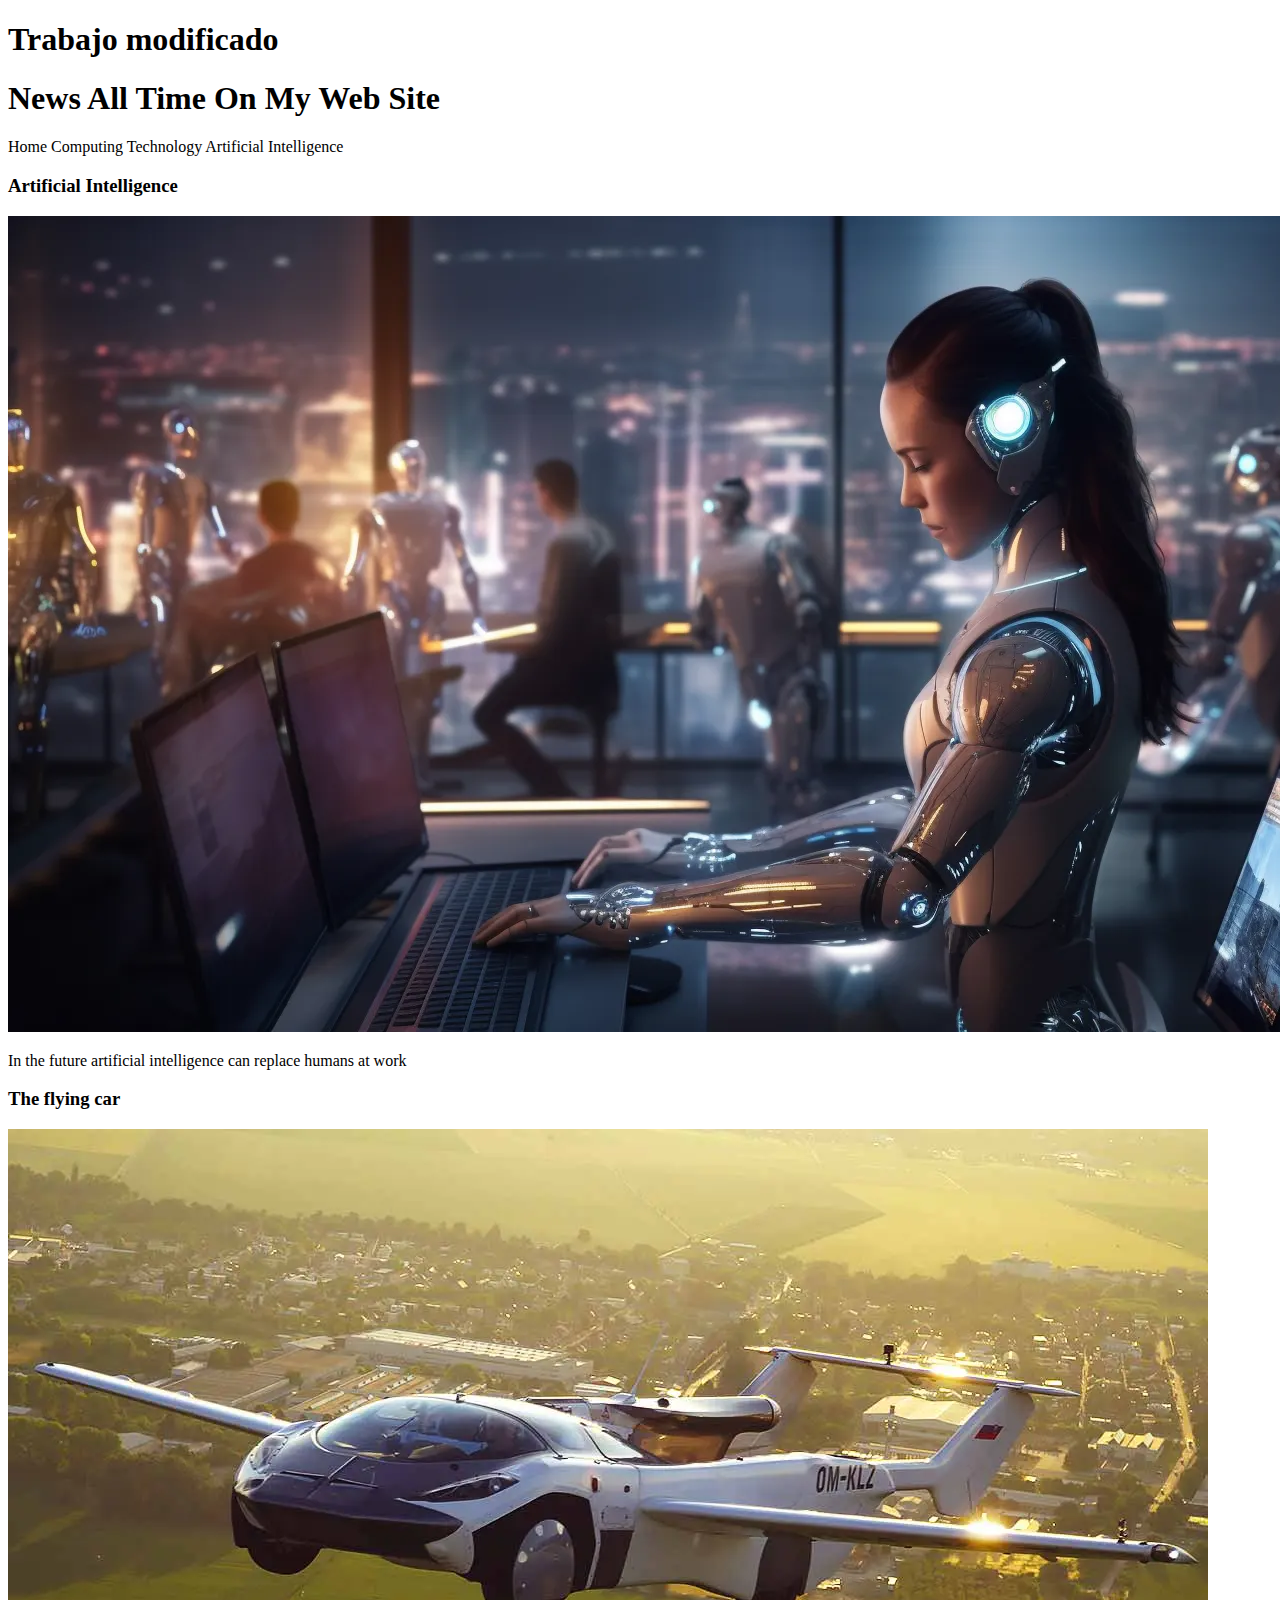
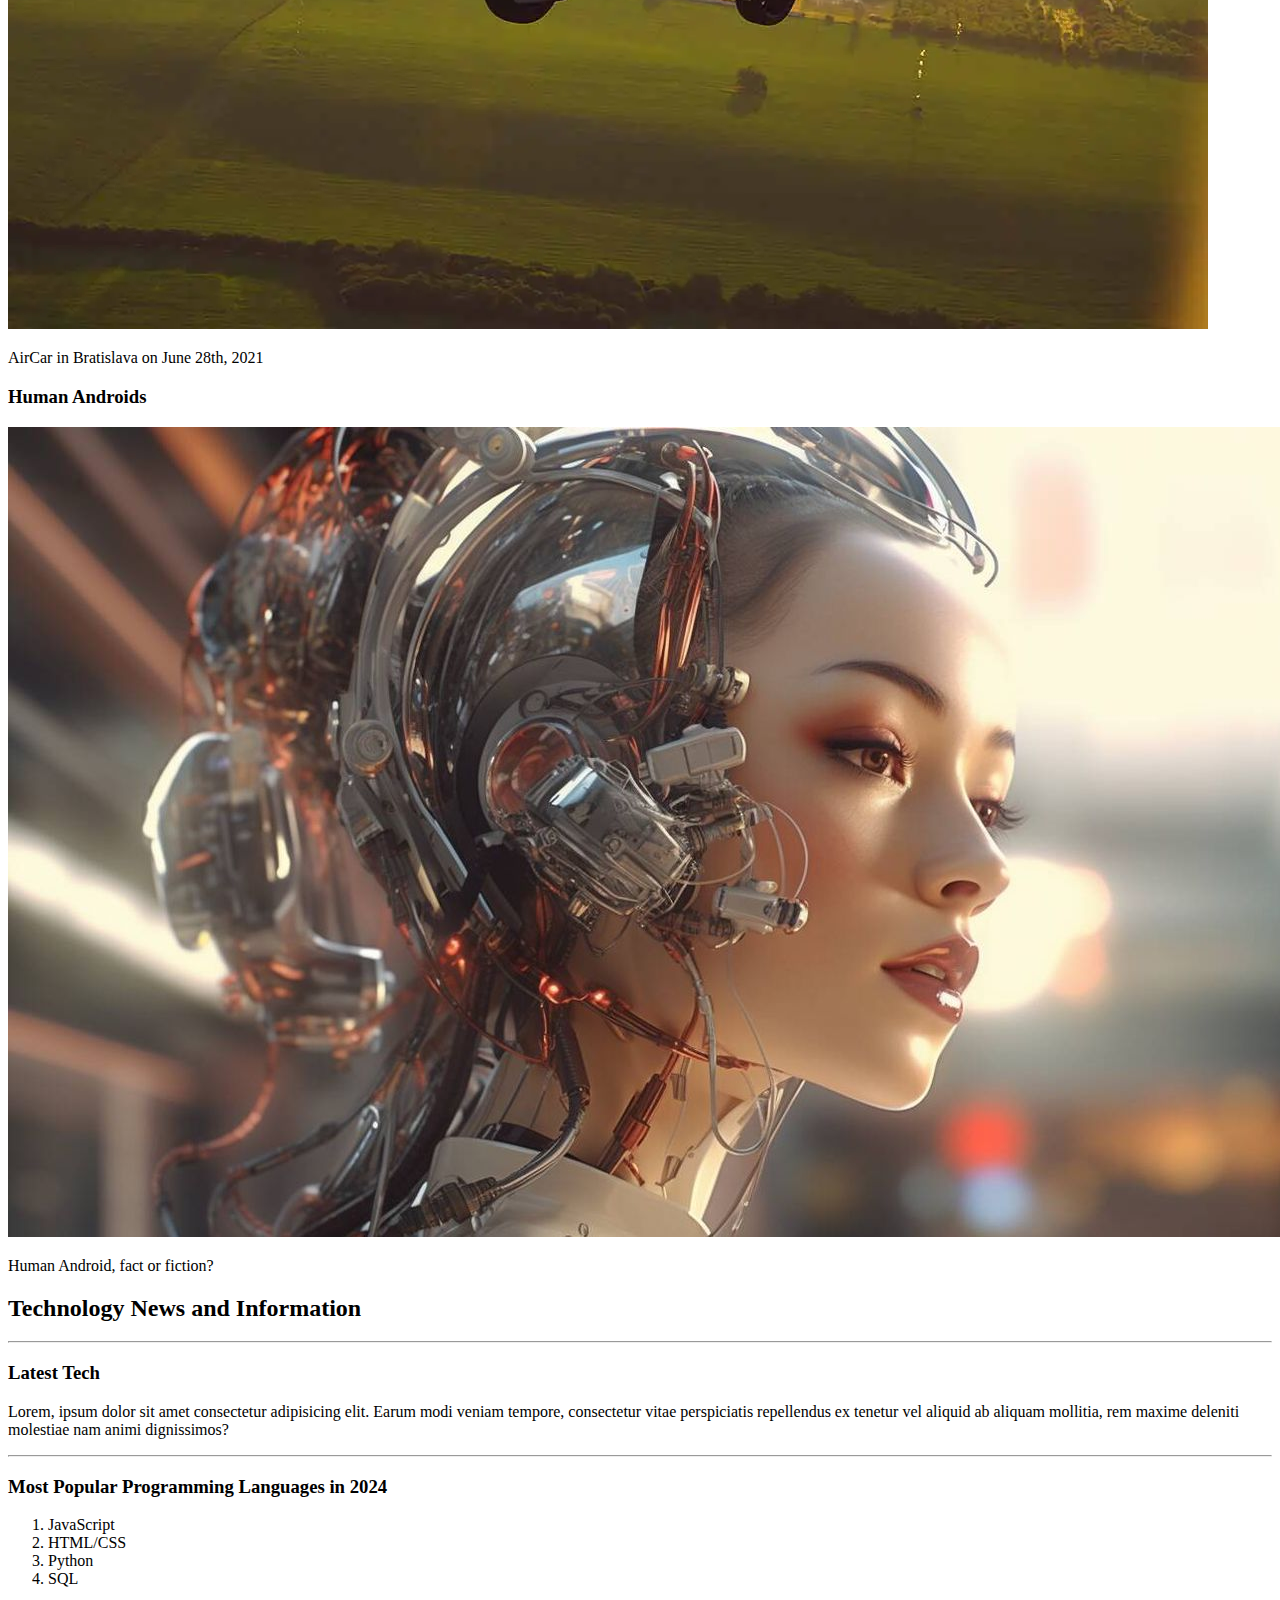
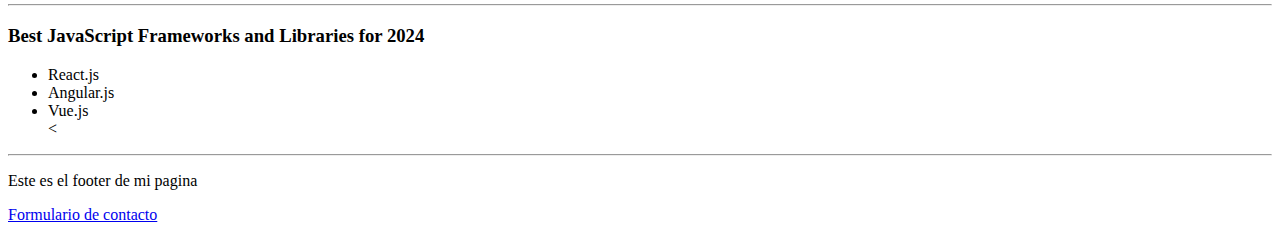
<file: index.html>
<!DOCTYPE html>
<html lang="en">
<head>
    <meta charset="UTF-8">
    <meta name="viewport" content="width=device-width, initial-scale=1.0">
    <title>My First Web Site</title>
</head>
<body>
    <header>
        <h1>Trabajo modificado</h1>
        <h1>News All Time On My Web Site</h1>
        <span>Home</span>
        <span>Computing</span>
        <span>Technology</span>
        <span>Artificial Intelligence</span>
    </header>
    <main>
        <div>
            <div>
                <h3>Artificial Intelligence</h3>
                <img src="jaldps_a_bustling_tech_startup_office._In_the_center_of_the_fra.webp" alt="">
                <p>In the future artificial intelligence can replace humans at work</p>
            </div>

            <div>
                <h3>The flying car</h3>
                <img src="A-True-Flying-Car-Makes-Its-Inter-City-Debut.webp" alt="">
                <p>AirCar in Bratislava on June 28th, 2021</p>
            </div>

            <div>
                <h3>Human Androids</h3>
                <img src="f.elconfidencial.com_original.jpg" alt="">
                <p>Human Android, fact or fiction?</p>
            </div>
        </div>

        <section>
            <h2>Technology News and Information</h2>

            <hr>
            <article>
                <div>
                    <h3>Latest Tech</h3>
                    <p>Lorem, ipsum dolor sit amet consectetur adipisicing elit. Earum modi veniam tempore, consectetur vitae perspiciatis repellendus ex tenetur vel aliquid ab aliquam mollitia, rem maxime deleniti molestiae nam animi dignissimos?</p>
                </div>
            </article>

            <hr>
            <article>
                <div>
                    <h3>Most Popular Programming Languages in 2024</h3>
                    <ol>
                        <li>JavaScript</li>
                        <li>HTML/CSS</li>
                        <li>Python</li>
                        <li>SQL</li>
                    </ol>
                </div>
            </article>

            <hr>
            <article>
                <h3>Best JavaScript Frameworks and Libraries for 2024</h3>
                <ul>
                    <li>React.js</li>
                    <li>Angular.js</li>
                    <li>Vue.js</li>                    <
                </ul>
            </article>
        </section>
    </main>

    <hr>
    <footer>
        <p>Este es el footer de mi pagina</p>
        
        <a href="contacto.html">Formulario de contacto</a>
    </footer>
</body>
</html>
</file>
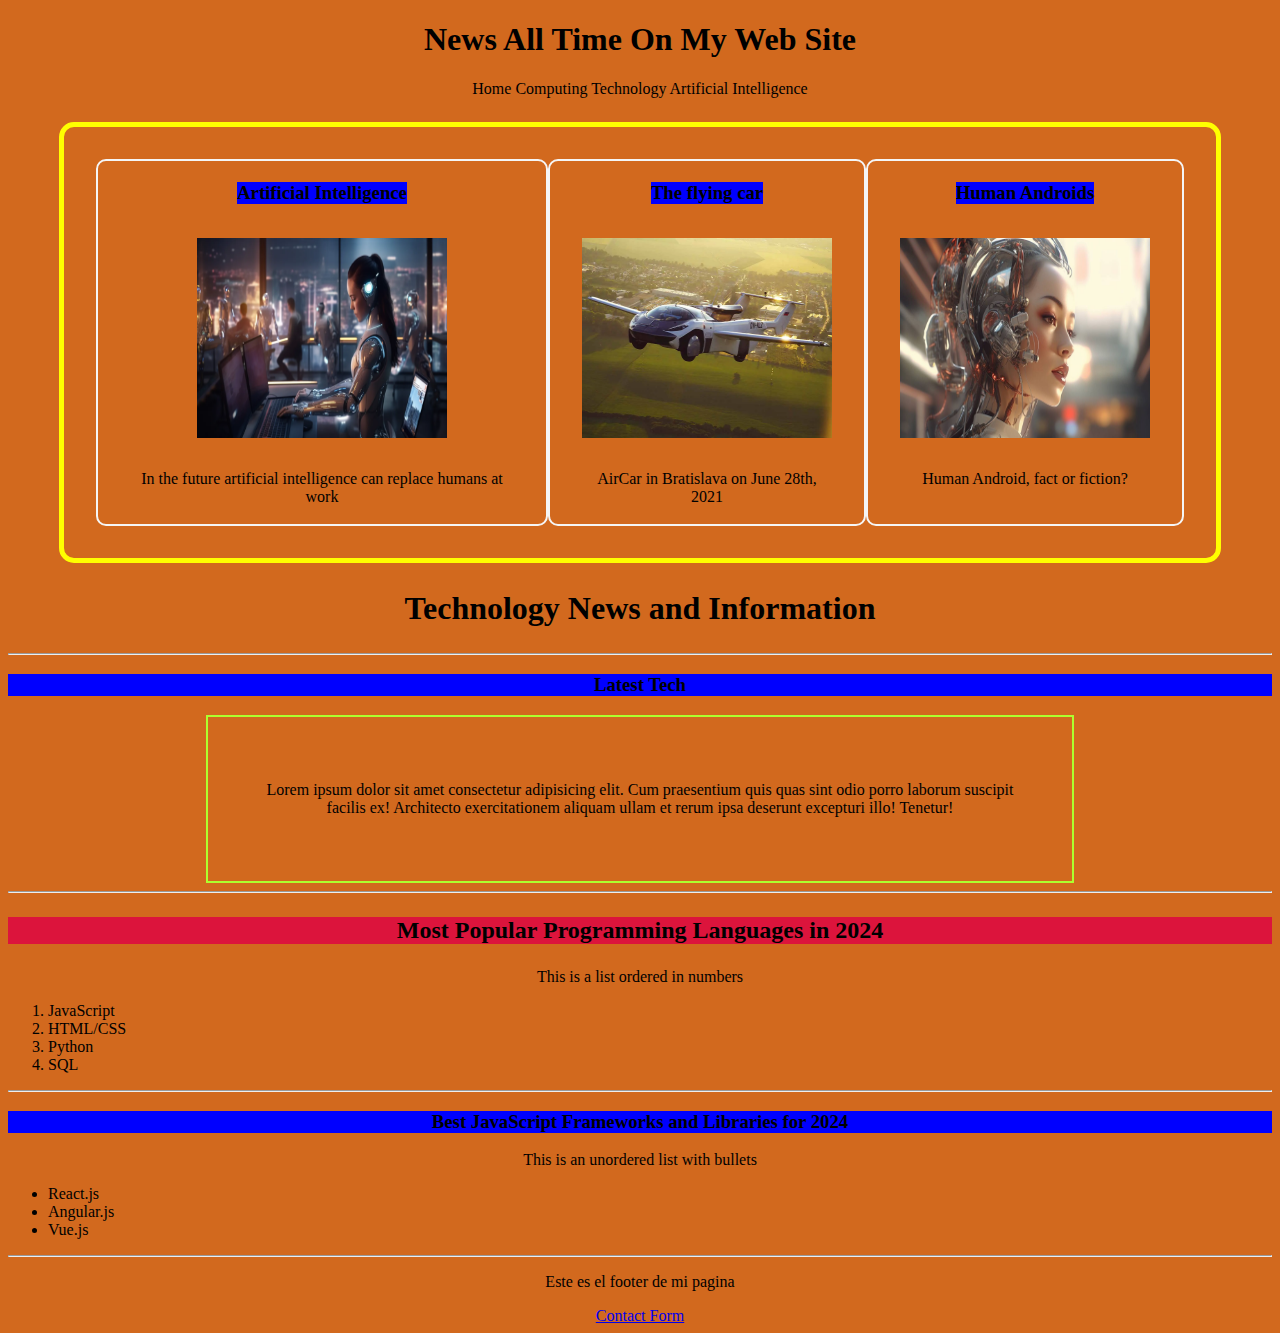
<file: CSS/index.html>
<!DOCTYPE html>
<html lang="en">
<head>
    <meta charset="UTF-8">
    <meta name="viewport" content="width=device-width, initial-scale=1.0">
    <title>My Web Site</title>
    <link rel="stylesheet" href="style.css">
</head>
<body>
    <header>
        <h1>News All Time On My Web Site</h1>
        <div id="centerSpan">
            <span>Home</span>
            <span>Computing</span>
            <span>Technology</span>
            <span>Artificial Intelligence</span>
        </div>        
    </header>
    
    <main>
        <div id="cards-container">
            <div class="cards">
                <h3>Artificial Intelligence</h3>
                <img src="jaldps_a_bustling_tech_startup_office._In_the_center_of_the_fra.webp" alt="">
                <p>In the future artificial intelligence can replace humans at work</p>
            </div>
            <div class="cards">
                <h3>The flying car</h3>
                <img src="A-True-Flying-Car-Makes-Its-Inter-City-Debut.webp" alt="">
                <p>AirCar in Bratislava on June 28th, 2021</p>
            </div>
            <div class="cards">
                <h3>Human Androids</h3>
                <img src="f.elconfidencial.com_original.jpg" alt="">
                <p>Human Android, fact or fiction?</p>
            </div>
        </div>
            
        <section>            
            <h2>Technology News and Information</h2>
            <hr>
            <article>
                <h3>Latest Tech</h3>
                <div id="titulo">                    
                    <p>Lorem ipsum dolor sit amet consectetur adipisicing elit. Cum praesentium quis quas sint odio porro laborum suscipit facilis ex! Architecto exercitationem aliquam ullam et rerum ipsa deserunt excepturi illo! Tenetur!</p>
                </div>
                
            </article>                
            <hr>

            <article>
                <h3 class="principal" id="principal">Most Popular Programming Languages in 2024</h3>
                <p>This is a list ordered in numbers</p>
                <ol>
                    <li>JavaScript</li>
                    <li>HTML/CSS</li>
                    <li>Python</li>
                    <li>SQL</li>
                </ol>
            </article>

            <hr>
            <article>
                <h3>Best JavaScript Frameworks and Libraries for 2024</h3>
                <p>This is an unordered list with bullets</p>
                <ul>
                    <li>React.js</li>
                    <li>Angular.js</li>
                    <li>Vue.js</li>  
                </ul>
            </article>
        </section>
    </main>

    <hr>
    <footer>
        <p>Este es el footer de mi pagina</p>
        <div id="centerLinkTag">
            <a href="contacto.html">Contact Form</a>
        </div>
    </footer>
    


</body>
</html>
</file>
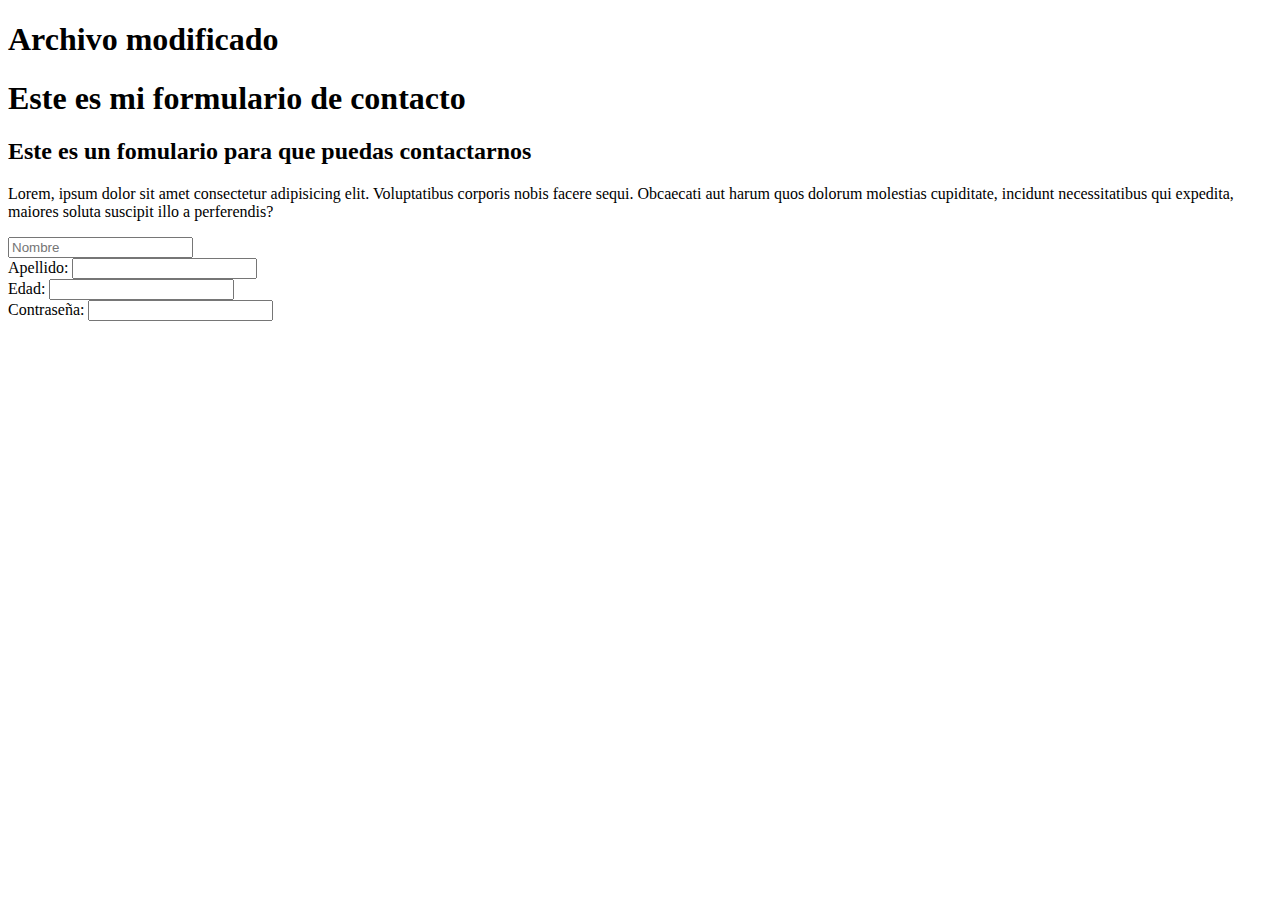
<file: contacto.html>
<!DOCTYPE html>
<html lang="en">
<head>
    <meta charset="UTF-8">
    <meta name="viewport" content="width=device-width, initial-scale=1.0">
    <title>Document</title>
</head>
<body>
    <header>
        <h1>Archivo modificado</h1>
        <h1>Este es mi formulario de contacto</h1>
    </header>

    <main>
        <div>
            <h2>Este es un fomulario para que puedas contactarnos</h2>
            <p>Lorem, ipsum dolor sit amet consectetur adipisicing elit. Voluptatibus corporis nobis facere sequi. Obcaecati aut harum quos dolorum molestias cupiditate, incidunt necessitatibus qui expedita, maiores soluta suscipit illo a perferendis?</p>
        </div>

        <form>
            <div>
               <input type="text" name="nombre" placeholder="Nombre"> 
            </div>
            
            <div>
                <label for="apellido">Apellido:</label>
                <input type="text" name="apellido">
            </div>

            <div>
                <label for="edad">Edad:</label>
                <input type="number" name="edad">
            </div>

            <div>
                <label for="password">Contraseña:</label>
                <input type="password" name="password">
            </div>


        </form>

    </main>
</body>
</html>
</file>
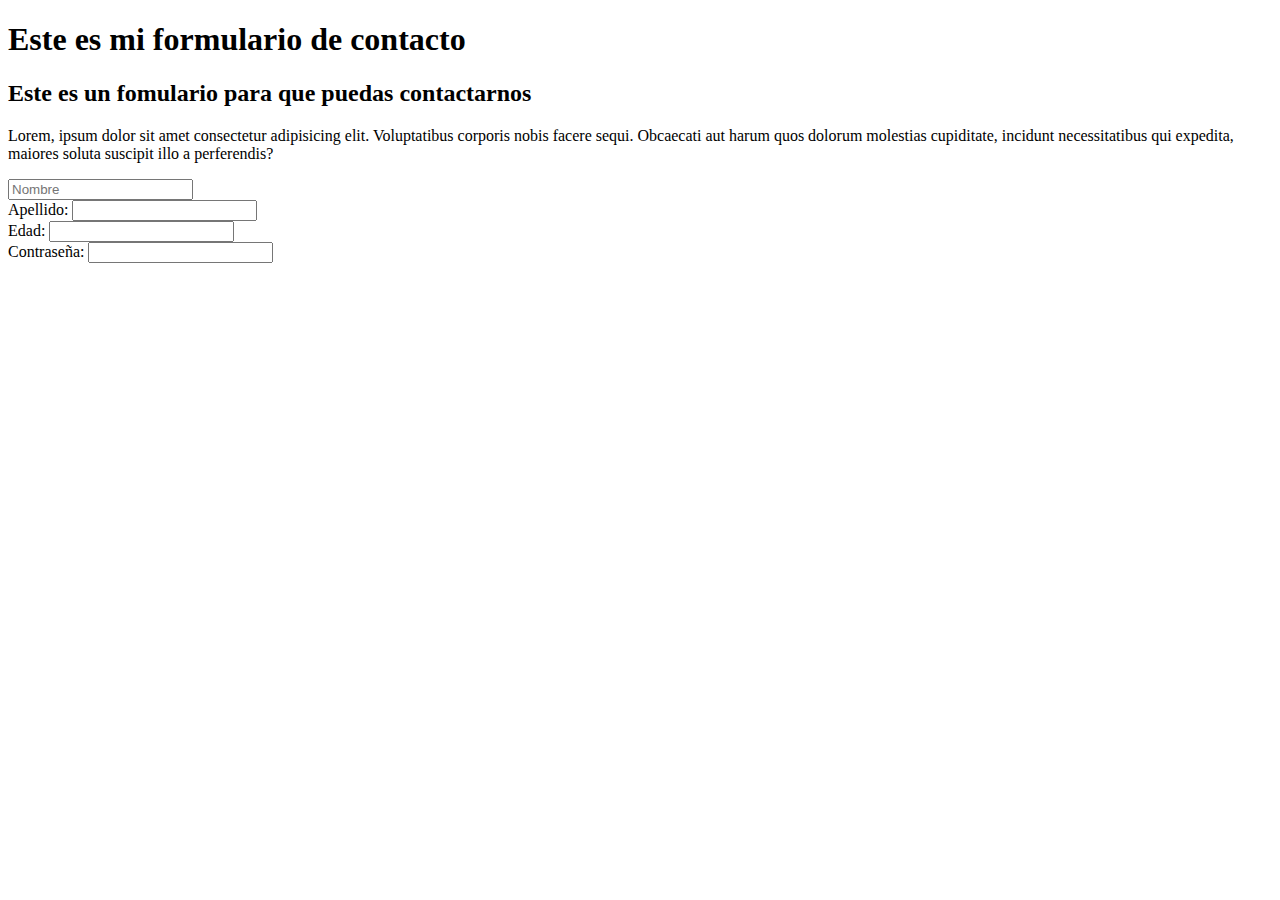
<file: CSS/contacto.html>
<!DOCTYPE html>
<html lang="en">
<head>
    <meta charset="UTF-8">
    <meta name="viewport" content="width=device-width, initial-scale=1.0">
    <title>Document</title>
</head>
<body>
    <header>
        <h1>Este es mi formulario de contacto</h1>
    </header>

    <main>
        <div>
            <h2>Este es un fomulario para que puedas contactarnos</h2>
            <p>Lorem, ipsum dolor sit amet consectetur adipisicing elit. Voluptatibus corporis nobis facere sequi. Obcaecati aut harum quos dolorum molestias cupiditate, incidunt necessitatibus qui expedita, maiores soluta suscipit illo a perferendis?</p>
        </div>

        <form>
            <div>
               <input type="text" name="nombre" placeholder="Nombre"> 
            </div>
            
            <div>
                <label for="apellido">Apellido:</label>
                <input type="text" name="apellido">
            </div>

            <div>
                <label for="edad">Edad:</label>
                <input type="number" name="edad">
            </div>

            <div>
                <label for="password">Contraseña:</label>
                <input type="password" name="password">
            </div>


        </form>

    </main>
</body>
</html>
</file>
<file: CSS/style.css>
body {
    background-color: chocolate;
}
h1 {
    text-align: center;
}
#centerSpan {
text-align: center;
}
h2 {
    text-align: center;
}
h3 {
    text-align: center;
}
h3 {
    background-color: blue;
}
.principal {
    background-color: chartreuse;
    font-size: 14px;
}
#principal {
    background-color: crimson;
    font-size: 24px;
}
img {
    width: 250px;
    height: 200px;
}
h2 {
    font-size: 2em; /* la medida 2em es el doble de grande que la original por eso h2 llega a ser igual a h1 */
}
#titulo {
    border: 2px solid greenyellow;
    width: 60vw; /* viewport width es el 65 por ciento de cualquier pantalla que se vea */
    margin: auto; /* margin hace que el contenido se despegue de los otros contenidos que lo rodean. Margin auto por ejemplo lo centra */
    padding: 3em; /* El padding hace que se despegue la parte interna */
}
.cards{
    border: 2px solid whitesmoke;
    width: fit-content;
    padding: 2px 2em 2px 2em;
    border-radius: 10px;
    transition: 1s;
    display: flex;
    flex-direction: column;
    gap: 1em;
    align-items: center;
}
.cards:hover {
    background-color: darkturquoise;
}
#cards-container {
width: 85vw;
margin: auto;
margin-top: 1.5em;
border: 5px solid yellow;
border-radius: 15px;
padding: 2em;
display: flex; /* esto hace que se los contenidos se unan en bloque horiontal */
flex-direction: row; /* esto hace que el contenido se posicione en fila */
justify-content: space-around; /* esto hace que los 3 contenidos o elementos se posicionen o distribuya correctamente */
}
p {
    text-align: center;
}
#centerLinkTag {
    text-align: center;
}
</file>
